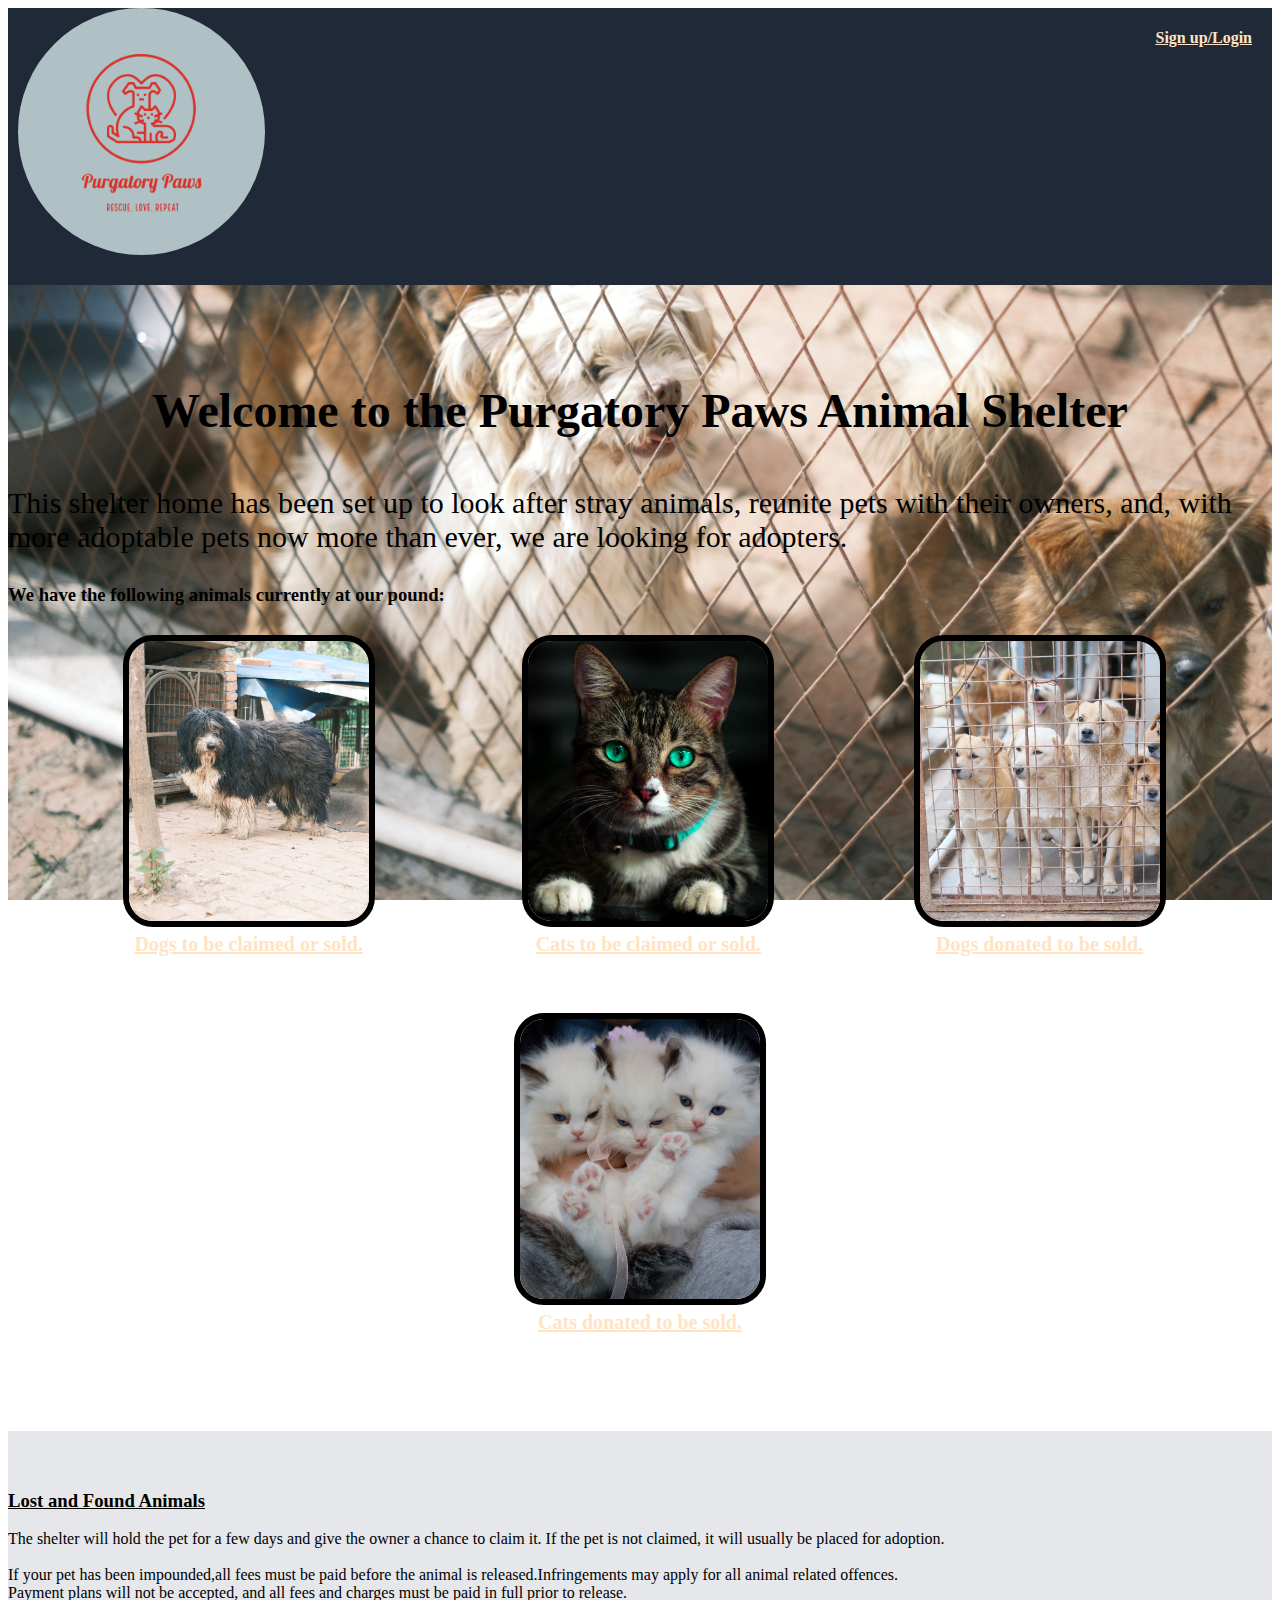
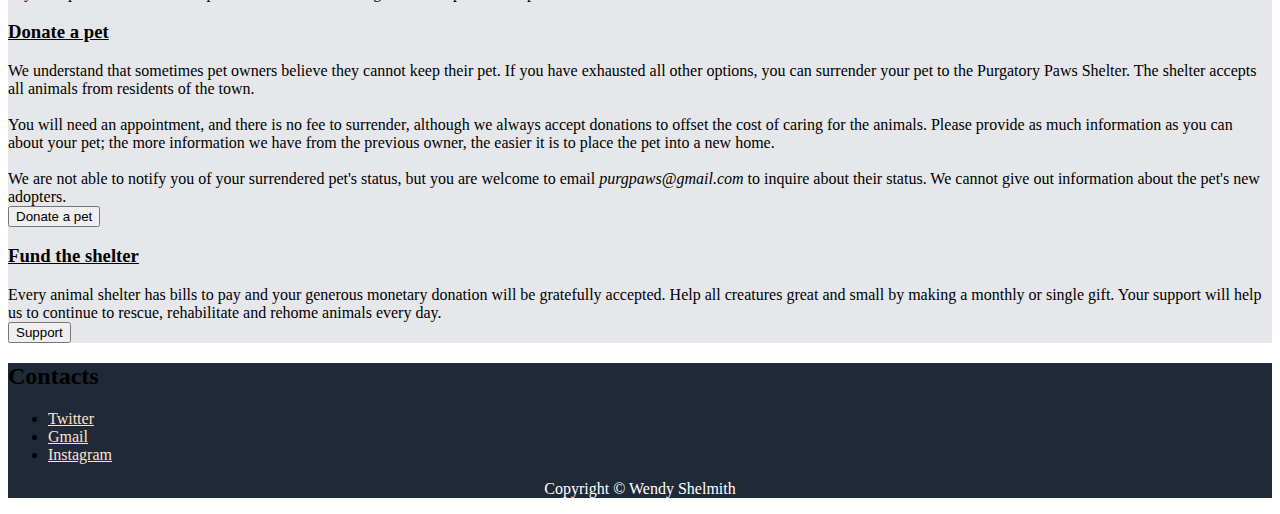
<file: index.html>
<!DOCTYPE html>
<html lang="en">
<head>
    <meta charset="UTF-8">
    <meta name="viewport" content="width=device-width, initial-scale=1.0">
    <title>Animal Pound</title>
    <link rel="stylesheet" href="style.css">
</head>
<body>
    <header>
        <div class="logo">
        <img id="size" src="./images/logo.jpeg" alt="pound logo">
        <h4><a href="./links/links.html" target="_blank">Sign up/Login</a></h4>
    </div>
 
      
        <section>
           
    </header>


    <main>
        <section class="backgroundimage">
            <h3 id="welcome">Welcome to the Purgatory Paws Animal Shelter</h3>
            <p style="font-size: 30px;">This shelter home has been set up to look after stray animals, reunite pets with their owners, and, with more adoptable pets now
                more than ever, we are looking for adopters.</p>    
        
            <h3>We have the following animals currently at our pound:</h3>
            <div class="animals">
            <figure><img src="./images/Downloads/pexels-mia-x-16465579.jpg" alt="Dogs ready to be claimed or sold">
                <figcaption><h4><a href="./links/links.html">Dogs to be claimed or sold.</a></h4> </figcaption></figure>

            <figure><img src="./images/Downloads/pexels-kelvin-valerio-617278.jpg" alt="Cats ready to be claimed or sold">
                <figcaption><h4><a href="./links/links.html">Cats to be claimed or sold.</a></h4> </figcaption></figure>
    
            <figure><img src="./images/Downloads/pexels-mia-x-12195433.jpg" alt="Dogs donated to be sold">
                <figcaption><h4><a href="./links/links.html">Dogs donated to be sold.</a></h4> </figcaption></figure>
               
             <figure><img src="./images/Downloads/pexels-peng-louis-1643456.jpg" alt="Cats donated to be sold">
                <figcaption><h4><a href="./links/links.html">Cats donated to be sold.</a></h4> </figcaption></figure>
            </div>
        </section>


        <section class="quote">
            <h3><u>Lost and Found Animals</u></h3>
            <p>The shelter will hold the pet for a few days and give the owner a chance to claim it.
                If the pet is not claimed, it will usually be placed for adoption.<br><br>
               If your pet has been impounded,all fees must be paid before the animal is released.Infringements may apply for all animal related offences.<br>
               Payment plans will not be accepted, and all fees and charges must be paid in full prior to release.</p>

            <h3><u>Donate a pet</u></h3>
            <p>We understand that sometimes pet owners believe they cannot keep their pet.
               If you have exhausted all other options, you can surrender your pet to the Purgatory Paws Shelter.
               The shelter accepts all animals from residents of the town.<br><br>
               You will need an appointment, and there is no fee to surrender, 
               although we always accept donations to offset the cost of caring for the animals.
               Please provide as much information as you can about your pet; 
               the more information we have from the previous owner, the easier it is to place the pet into a new home.<br><br>
               We are not able to notify you of your surrendered pet's status, but you are welcome to email <i>purgpaws@gmail.com</i> to inquire about their status.
               We cannot give out information about the pet's new adopters.<br> <button type="button" onclick="alert('Does not work. Sorry!')">Donate a pet</button></p>

             <h3><u>Fund the shelter</u></h3>
             <p>Every animal shelter has bills to pay and your generous monetary donation will be gratefully accepted.
                Help all creatures great and small by making a monthly or single gift. 
                Your support will help us to continue to rescue, rehabilitate and rehome animals every day.<br>
                <button type="button" onclick="alert('Does not work. You thought is appreciated!')">Support</button>
             </p>

        </section>
    </main> 

    <footer>
        <h2>Contacts</h2>
<ul id="contacts">
<li><a href="./links/links.html" target="_blank">Twitter</a></li>
<li><a href="./links/links.html" target="_blank">Gmail</a></li>
<li> <a href="./links/links.html" target="_blank">Instagram</a></li>
</ul>

<p id="copyright">Copyright &copy; Wendy Shelmith</p>
    </footer> 


</body>
</html>
</file>
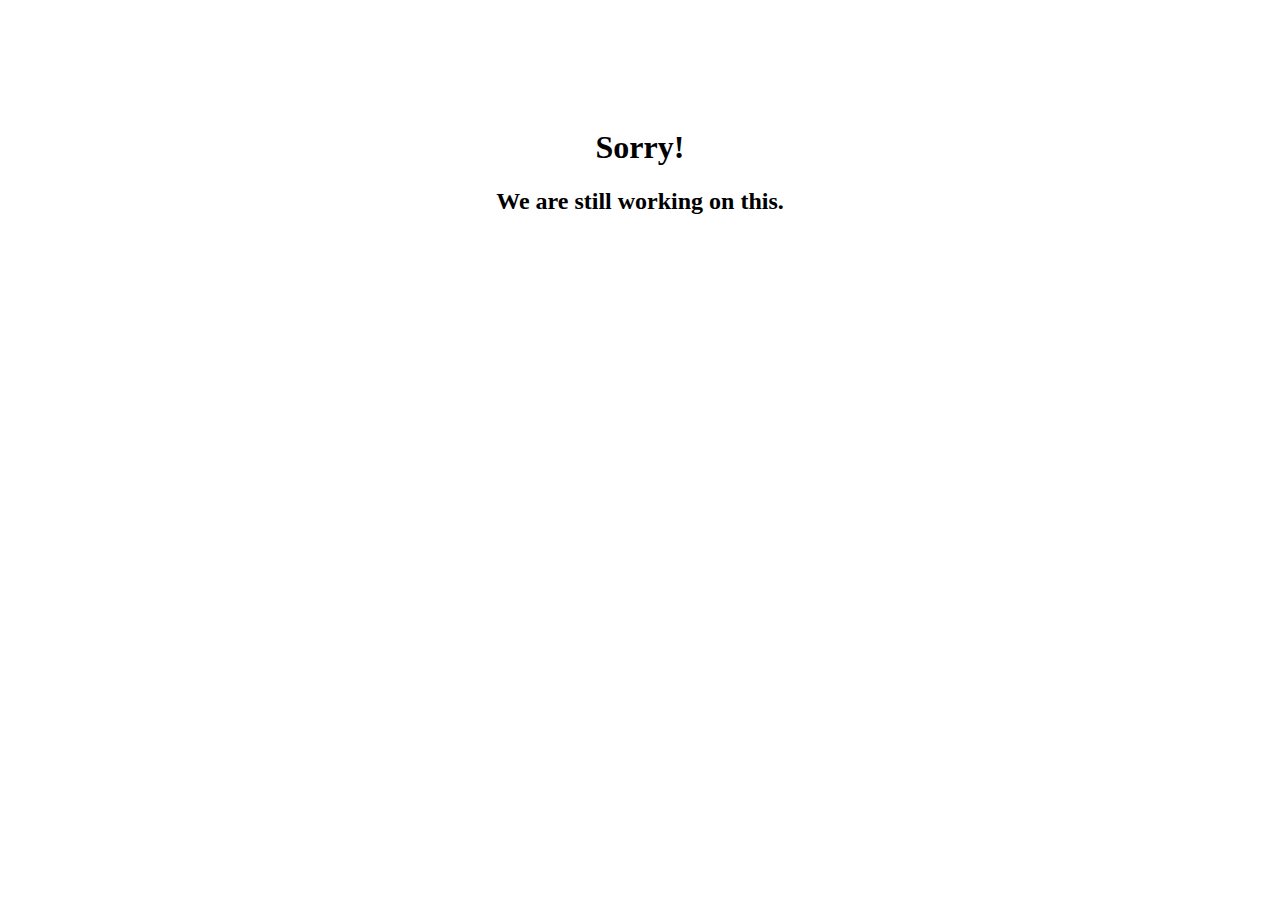
<file: links/links.html>
<!DOCTYPE html>
<html lang="en">
<head>
    <meta charset="UTF-8">
    <meta name="viewport" content="width=device-width, initial-scale=1.0">
    <title>Oops!</title>
    <style>
        body {
              text-align: center;
              padding-top: 100px;
        }
    </style>
    
</head>
<body>
    <h1>Sorry!</h1>
    <h2>We are still working on this.</h2>
</body>
</html>
</file>
<file: style.css>
.logo {
    display: flex;
    justify-content: space-between;
    padding-bottom: 30px;
    padding-left: 10px;
    padding-right: 20px;
    background-color: #1F2937;
}


a:link{
    color :bisque;  
}
a:visited {
    color: purple;
}
a:hover {
    color: hotpink;
}
a:active{
    color: blue;
}




#size {
    width: 20%;
    height: auto;
    border-radius: 50%;
    
}

#welcome {
    font-weight: bolder;
    font-size: 48px;
    text-align: center;
}
.backgroundimage {
    background-image: url(./images/Downloads/pexels-mia-x-16465603.jpg);
    background-position: center;
    background-size: cover;
    background-attachment: fixed;
    padding-bottom: 50px;
    padding-top: 50px;
    

}

.animals {
    display: flex;
    flex-direction: row;
    justify-content: space-around;
    margin: 0 2.5em;    
    flex-wrap: wrap;
}

.animals > figure {
    display: flex;
    flex-direction: column;
    align-items: center;
    font-size: 20px;
}

figure > img {
    width: 12em;
    height: 14em;
    object-fit: cover;
    border: 0.3em solid;
    border-radius: 1.5em;
    margin: -0.5em -1em -1em -1em;
}

 img {
    transition: transform 1s ease;
 }

img:hover{
    transform: scale(1.2);
}

.quote {
    background-color: #E5E7EB;
    padding-top: 40px;
    
}

footer {
    background-color: #1F2937;
}

#copyright {
    text-align: center;
    color: white;
}

button:hover {
    background-color: aqua;
}
</file>
